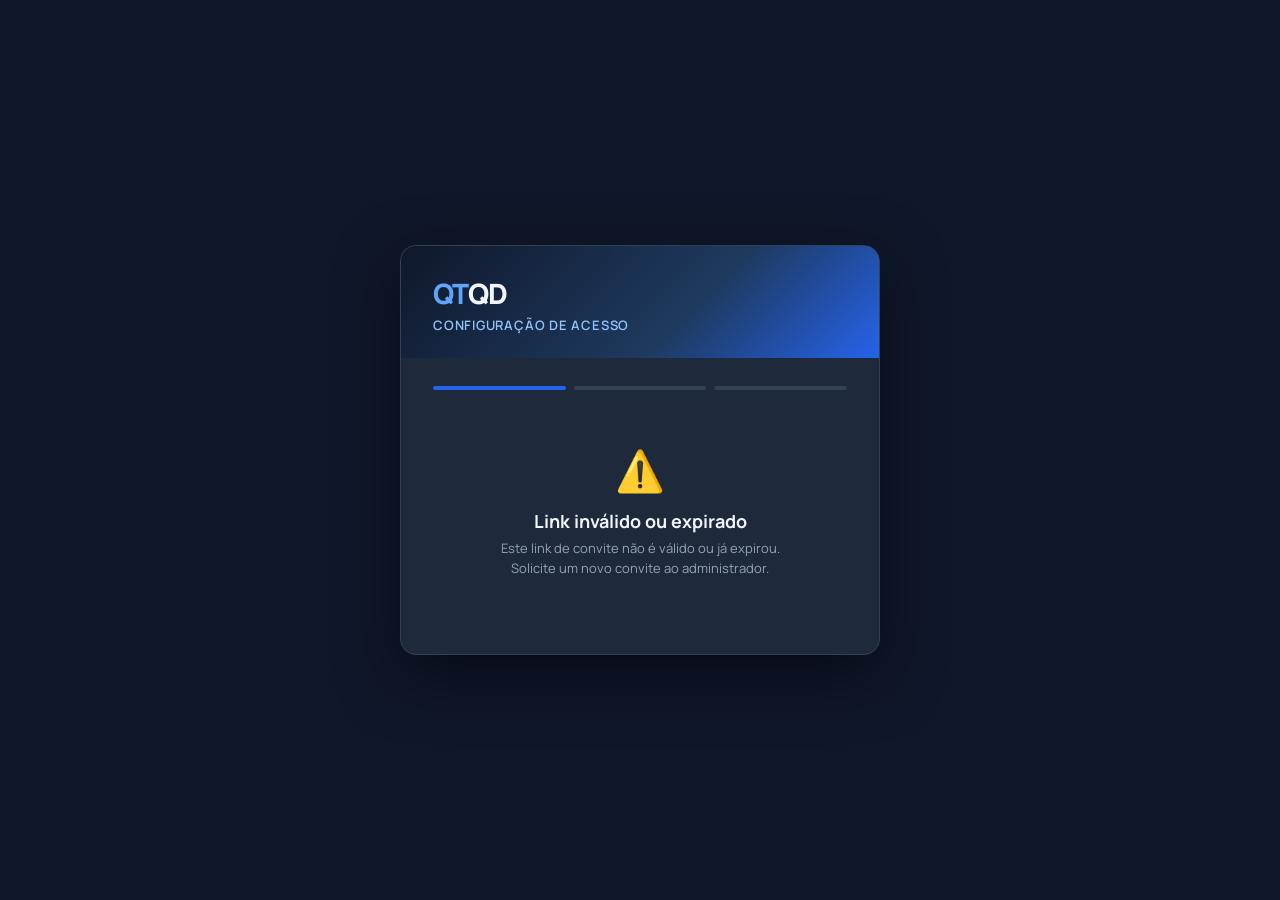
<file: frontend_instalar/index.html>
<!doctype html>
<html lang="pt-BR">
<head>
  <meta charset="utf-8">
  <meta name="viewport" content="width=device-width, initial-scale=1">
  <base href="/instalar/">
  <title>Instalar QTQD</title>
  <link rel="preconnect" href="https://fonts.googleapis.com">
  <link href="https://fonts.googleapis.com/css2?family=Manrope:wght@400;600;700;800&display=swap" rel="stylesheet">
  <style>
    *, *::before, *::after { box-sizing: border-box; margin: 0; padding: 0; }
    body {
      font-family: 'Manrope', sans-serif;
      background: #0f172a;
      color: #f1f5f9;
      min-height: 100vh;
      display: flex;
      align-items: center;
      justify-content: center;
      padding: 24px;
    }
    .card {
      background: #1e293b;
      border: 1px solid #334155;
      border-radius: 16px;
      max-width: 480px;
      width: 100%;
      overflow: hidden;
      box-shadow: 0 20px 60px rgba(0,0,0,.5);
    }
    .card-header {
      background: linear-gradient(135deg, #0f172a 0%, #1e3a5f 60%, #2563eb 100%);
      padding: 28px 32px 24px;
    }
    .brand {
      font-size: 28px;
      font-weight: 800;
      letter-spacing: -0.04em;
      margin-bottom: 4px;
    }
    .brand .qt { color: #60a5fa; }
    .brand .qd { color: #f1f5f9; }
    .card-header p { font-size: 13px; color: #93c5fd; font-weight: 600; letter-spacing: 0.06em; text-transform: uppercase; }
    .card-body { padding: 28px 32px; }

    /* Steps */
    .steps { display: flex; gap: 8px; margin-bottom: 28px; }
    .step {
      flex: 1;
      height: 4px;
      border-radius: 2px;
      background: #334155;
      transition: background .3s;
    }
    .step.active { background: #2563eb; }
    .step.done   { background: #16a34a; }

    h2 { font-size: 18px; font-weight: 700; margin-bottom: 6px; }
    .sub { font-size: 13px; color: #94a3b8; margin-bottom: 24px; line-height: 1.5; }

    .field { display: flex; flex-direction: column; gap: 6px; margin-bottom: 16px; }
    .field label { font-size: 12px; font-weight: 700; color: #94a3b8; text-transform: uppercase; letter-spacing: .06em; }
    .field input {
      background: #0f172a;
      border: 1px solid #334155;
      border-radius: 8px;
      color: #f1f5f9;
      font-family: inherit;
      font-size: 15px;
      padding: 10px 14px;
      outline: none;
      transition: border-color .2s;
    }
    .field input:focus { border-color: #2563eb; }

    .btn {
      display: block;
      width: 100%;
      background: #2563eb;
      color: #fff;
      border: none;
      border-radius: 10px;
      font-family: inherit;
      font-size: 15px;
      font-weight: 700;
      padding: 13px;
      cursor: pointer;
      transition: background .2s;
      margin-top: 8px;
    }
    .btn:hover { background: #1d4ed8; }
    .btn:disabled { background: #334155; color: #64748b; cursor: not-allowed; }

    .error-msg {
      background: rgba(239,68,68,.15);
      border: 1px solid #ef4444;
      border-radius: 8px;
      color: #fca5a5;
      font-size: 13px;
      padding: 12px 14px;
      margin-bottom: 16px;
      display: none;
    }
    .success-block { display: none; }
    .success-icon { font-size: 48px; margin-bottom: 12px; }

    /* Install guide */
    .install-guide { margin-top: 24px; }
    .install-guide h3 { font-size: 14px; font-weight: 700; color: #94a3b8; text-transform: uppercase; letter-spacing: .06em; margin-bottom: 12px; }
    .install-step {
      display: flex;
      gap: 12px;
      align-items: flex-start;
      padding: 12px 0;
      border-bottom: 1px solid #334155;
    }
    .install-step:last-child { border-bottom: none; }
    .install-num {
      width: 24px;
      height: 24px;
      background: #2563eb;
      border-radius: 50%;
      display: flex;
      align-items: center;
      justify-content: center;
      font-size: 12px;
      font-weight: 700;
      flex-shrink: 0;
      margin-top: 1px;
    }
    .install-text { font-size: 14px; line-height: 1.5; color: #cbd5e1; }
    .install-text strong { color: #f1f5f9; }

    .btn-ghost {
      display: inline-block;
      background: transparent;
      border: 1px solid #334155;
      border-radius: 8px;
      color: #94a3b8;
      font-family: inherit;
      font-size: 13px;
      font-weight: 600;
      padding: 9px 16px;
      cursor: pointer;
      text-decoration: none;
      margin-top: 16px;
    }
    .btn-ghost:hover { border-color: #2563eb; color: #60a5fa; }

    .invalid-block { display: none; text-align: center; padding: 24px 0; }
    .invalid-block .icon { font-size: 40px; margin-bottom: 12px; }

    #pwaInstallBtn {
      display: none;
      width: 100%;
      background: #16a34a;
      color: #fff;
      border: none;
      border-radius: 10px;
      font-family: inherit;
      font-size: 15px;
      font-weight: 700;
      padding: 13px;
      cursor: pointer;
      margin-top: 20px;
      transition: background .2s;
    }
    #pwaInstallBtn:hover { background: #15803d; }
  </style>
</head>
<body>

<div class="card">
  <div class="card-header">
    <div class="brand"><span class="qt">QT</span><span class="qd">QD</span></div>
    <p>Configuração de acesso</p>
  </div>

  <div class="card-body">

    <!-- Progresso -->
    <div class="steps">
      <div class="step active" id="step1bar"></div>
      <div class="step" id="step2bar"></div>
      <div class="step" id="step3bar"></div>
    </div>

    <!-- Bloco: link inválido -->
    <div class="invalid-block" id="invalidBlock">
      <div class="icon">⚠️</div>
      <h2>Link inválido ou expirado</h2>
      <p class="sub">Este link de convite não é válido ou já expirou.<br>Solicite um novo convite ao administrador.</p>
    </div>

    <!-- Bloco: criar senha -->
    <div id="senhaBlock">
      <h2>Crie sua senha</h2>
      <p class="sub" id="senhaDesc">Defina uma senha para acessar o portal QTQD com seu e-mail.</p>

      <div class="error-msg" id="errorMsg"></div>

      <div class="field">
        <label>Nova senha</label>
        <input type="password" id="novaSenha" placeholder="Mínimo 6 caracteres" autocomplete="new-password">
      </div>
      <div class="field">
        <label>Confirmar senha</label>
        <input type="password" id="confirmarSenha" placeholder="Repita a senha" autocomplete="new-password">
      </div>
      <button class="btn" id="btnDefinirSenha">Criar senha e continuar →</button>
    </div>

    <!-- Bloco: sucesso + instalação -->
    <div class="success-block" id="successBlock">
      <div class="success-icon">✅</div>
      <h2>Acesso configurado!</h2>
      <p class="sub">Senha criada com sucesso. Abrindo o portal em instantes...</p>

      <div class="install-guide">
        <h3>📲 Como instalar o app após abrir o portal</h3>

        <div class="install-step">
          <div class="install-num">1</div>
          <div class="install-text"><strong>Chrome / Edge (Windows):</strong> procure o ícone <strong>⊕</strong> ou <strong>💻</strong> na barra de endereço → clique em <strong>"Instalar"</strong></div>
        </div>

        <div class="install-step">
          <div class="install-num">2</div>
          <div class="install-text"><strong>Ou pelo menu:</strong> clique nos três pontos ⋮ → <strong>"Instalar QTQD"</strong> ou <strong>"Instalar aplicativo"</strong></div>
        </div>

        <div class="install-step">
          <div class="install-num">3</div>
          <div class="install-text"><strong>Safari (iPhone/iPad):</strong> botão compartilhar ⎙ → <strong>"Adicionar à Tela de Início"</strong></div>
        </div>
      </div>

      <a href="https://qtqd-vt2a.vercel.app/cliente" class="btn" id="acessarPortalBtn" style="margin-top:20px;text-align:center;text-decoration:none;display:block;">
        Abrir o Portal QTQD agora →
      </a>
    </div>

  </div>
</div>

<script>
  const API = window.location.origin + '/api/v1';
  let deferredPrompt = null;

  // Captura evento de instalação PWA
  // PWA install removido desta página — instalação disponível no portal /cliente

  // Parse hash fragment do Supabase Auth
  function parseHash() {
    const hash = window.location.hash.slice(1);
    const params = {};
    hash.split('&').forEach(part => {
      const [k, v] = part.split('=');
      if (k) params[decodeURIComponent(k)] = decodeURIComponent(v || '');
    });
    return params;
  }

  const hashParams = parseHash();
  const accessToken = hashParams['access_token'] || '';

  if (!accessToken) {
    document.getElementById('senhaBlock').style.display = 'none';
    const invalidBlock = document.getElementById('invalidBlock');
    invalidBlock.style.display = 'block';
    const errDesc = hashParams['error_description'] || hashParams['error'] || '';
    if (errDesc) {
      const p = document.createElement('p');
      p.style.cssText = 'font-size:12px;color:#64748b;margin-top:12px';
      p.textContent = 'Detalhe: ' + decodeURIComponent(errDesc.replace(/\+/g,' '));
      invalidBlock.appendChild(p);
    }
  }

  function setStep(n) {
    [1,2,3].forEach(i => {
      const bar = document.getElementById('step' + i + 'bar');
      if (i < n)       bar.className = 'step done';
      else if (i === n) bar.className = 'step active';
      else              bar.className = 'step';
    });
  }

  function showError(msg) {
    const el = document.getElementById('errorMsg');
    el.textContent = msg;
    el.style.display = 'block';
  }

  function hideError() {
    document.getElementById('errorMsg').style.display = 'none';
  }

  document.getElementById('btnDefinirSenha').addEventListener('click', async () => {
    hideError();
    const nova     = document.getElementById('novaSenha').value;
    const confirma = document.getElementById('confirmarSenha').value;

    if (!nova || nova.length < 6) { showError('A senha deve ter ao menos 6 caracteres.'); return; }
    if (nova !== confirma)         { showError('As senhas não coincidem.'); return; }

    const btn = document.getElementById('btnDefinirSenha');
    btn.disabled = true;
    btn.textContent = 'Aguarde...';
    setStep(2);

    try {
      const res = await fetch(API + '/auth/definir-senha', {
        method: 'POST',
        headers: { 'Content-Type': 'application/json' },
        body: JSON.stringify({ access_token: accessToken, nova_senha: nova }),
      });

      const data = await res.json();

      if (!res.ok) {
        showError(data.detail || 'Erro ao definir senha. Tente novamente.');
        btn.disabled = false;
        btn.textContent = 'Criar senha e continuar →';
        setStep(1);
        return;
      }

      // Armazena credenciais e redireciona para o portal
      if (data.access_token) localStorage.setItem('qtqd_jwt_v1', data.access_token);
      if (data.tenant_id)    localStorage.setItem('qtqd_tenant_id_v1', data.tenant_id);

      setStep(3);
      document.getElementById('senhaBlock').style.display   = 'none';
      document.getElementById('successBlock').style.display = 'block';

      // Configura o link do portal com os parâmetros de auth
      const portalUrl = data.access_token && data.tenant_id
        ? `https://qtqd-vt2a.vercel.app/cliente?token=${encodeURIComponent(data.access_token)}&tenant_id=${encodeURIComponent(data.tenant_id)}`
        : 'https://qtqd-vt2a.vercel.app/cliente';
      document.getElementById('acessarPortalBtn').href = portalUrl;

      // Redireciona automaticamente após 3s — instalação PWA disponível no portal
      let secs = 3;
      const countEl = document.createElement('p');
      countEl.style.cssText = 'margin-top:12px;font-size:13px;color:#94a3b8;text-align:center';
      countEl.textContent = `Abrindo o portal em ${secs}s...`;
      document.getElementById('successBlock').appendChild(countEl);
      const iv = setInterval(() => {
        secs--;
        if (secs <= 0) { clearInterval(iv); window.location.href = portalUrl; }
        else countEl.textContent = `Abrindo o portal em ${secs}s...`;
      }, 1000);

    } catch (err) {
      showError('Falha de conexão. Verifique sua internet e tente novamente.');
      btn.disabled = false;
      btn.textContent = 'Criar senha e continuar →';
      setStep(1);
    }
  });

  // Enter nos campos dispara o botão
  ['novaSenha', 'confirmarSenha'].forEach(id => {
    document.getElementById(id).addEventListener('keydown', e => {
      if (e.key === 'Enter') document.getElementById('btnDefinirSenha').click();
    });
  });
</script>

</body>
</html>
</file>
